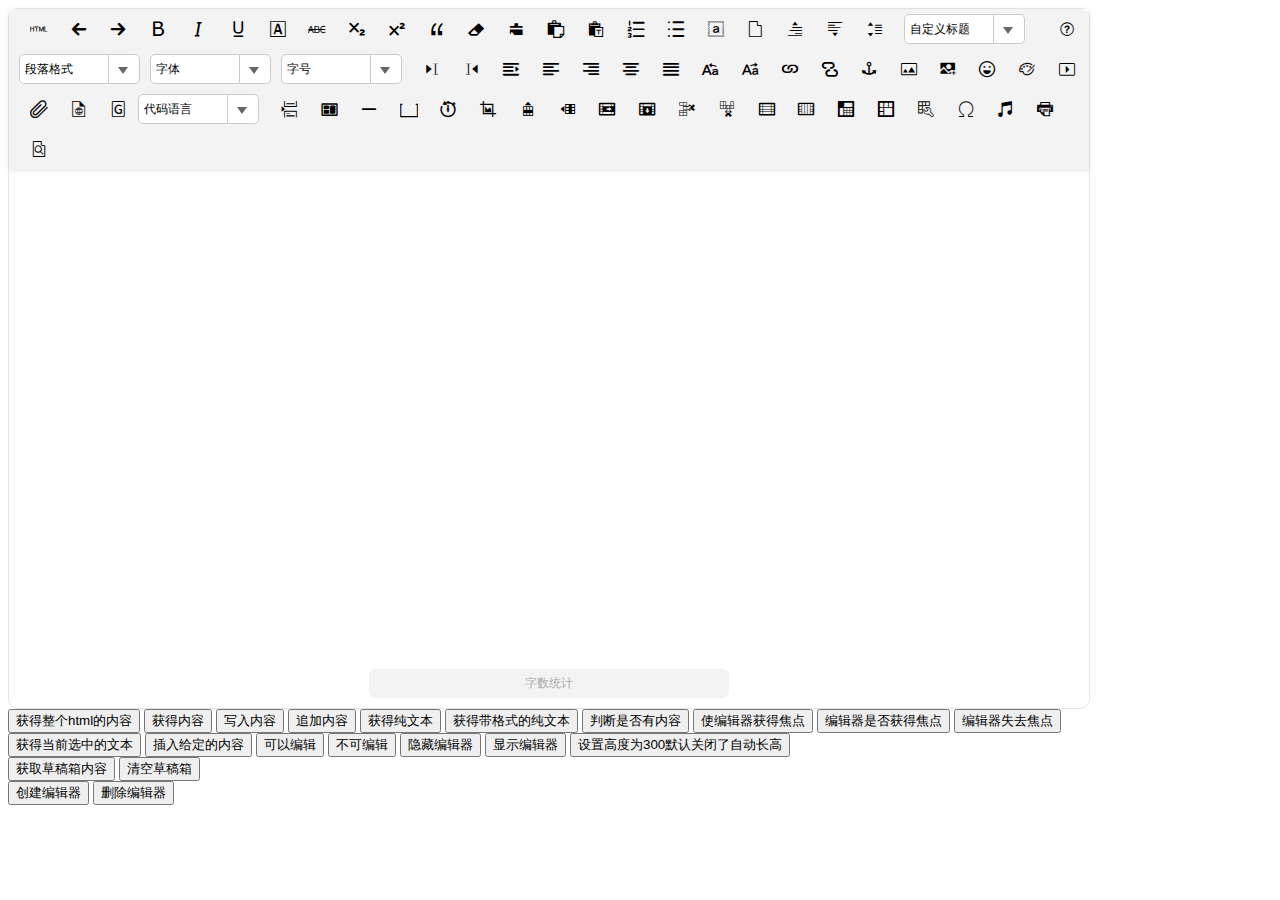
<file: index.html>
<!DOCTYPE HTML PUBLIC "-//W3C//DTD HTML 4.01 Transitional//EN"
        "http://www.w3.org/TR/html4/loose.dtd">
<html>
<head>
    <meta http-equiv="Content-Type" content="text/html;charset=utf-8"/>
    <script type="text/javascript" charset="utf-8" src="ueditor.config.js"></script>
    <script type="text/javascript" charset="utf-8" src="ueditor.all.js"> </script>
    <!--建议手动加在语言，避免在ie下有时因为加载语言失败导致编辑器加载失败-->
    <!--这里加载的语言文件会覆盖你在配置项目里添加的语言类型，比如你在配置项目里配置的是英文，这里加载的中文，那最后就是中文-->
    <script type="text/javascript" charset="utf-8" src="lang/zh-cn/zh-cn.js"></script>

    <style type="text/css">
        div{
            width:100%;
        }
    </style>
</head>
<body>
<div>
    <script id="editor" type="text/plain" style="width:1080px;height:500px;"></script>
</div>
<div id="btns">
    <div>
        <button onclick="getAllHtml()">获得整个html的内容</button>
        <button onclick="getContent()">获得内容</button>
        <button onclick="setContent()">写入内容</button>
        <button onclick="setContent(true)">追加内容</button>
        <button onclick="getContentTxt()">获得纯文本</button>
        <button onclick="getPlainTxt()">获得带格式的纯文本</button>
        <button onclick="hasContent()">判断是否有内容</button>
        <button onclick="setFocus()">使编辑器获得焦点</button>
        <button onmousedown="isFocus(event)">编辑器是否获得焦点</button>
        <button onmousedown="setblur(event)" >编辑器失去焦点</button>

    </div>
    <div>
        <button onclick="getText()">获得当前选中的文本</button>
        <button onclick="insertHtml()">插入给定的内容</button>
        <button id="enable" onclick="setEnabled()">可以编辑</button>
        <button onclick="setDisabled()">不可编辑</button>
        <button onclick=" UE.getEditor('editor').setHide()">隐藏编辑器</button>
        <button onclick=" UE.getEditor('editor').setShow()">显示编辑器</button>
        <button onclick=" UE.getEditor('editor').setHeight(300)">设置高度为300默认关闭了自动长高</button>
    </div>

    <div>
        <button onclick="getLocalData()" >获取草稿箱内容</button>
        <button onclick="clearLocalData()" >清空草稿箱</button>
    </div>

</div>
<div>
    <button onclick="createEditor()">
    创建编辑器</button>
    <button onclick="deleteEditor()">
    删除编辑器</button>
</div>

<script type="text/javascript">

    //实例化编辑器
    //建议使用工厂方法getEditor创建和引用编辑器实例，如果在某个闭包下引用该编辑器，直接调用UE.getEditor('editor')就能拿到相关的实例
    var ue = UE.getEditor('editor',{
        toolbars: [
            [
                'source', //源代码
                'undo', //撤销
                'redo', //重做
                'bold', //加粗
                'italic', //斜体
                'underline', //下划线
                'fontborder', //字符边框
                'strikethrough', //删除线
                'subscript', //下标
                'superscript', //上标
                'blockquote', //引用
                'removeformat', //清除格式
                'formatmatch', //格式刷
                'drafts', // 从草稿箱加载
                'pasteplain', //背景填充
                'insertorderedlist', //有序列表
                'insertunorderedlist', //无序列表
                'selectall', //全选
                'cleardoc', //清空文档
//                'snapscreen', //截图
                'rowspacingtop', //段前距
                'rowspacingbottom', //段后距
                'lineheight', //行间距
                'customstyle', //自定义标题
                'help', //帮助
                'paragraph', //段落格式
                'fontfamily', //字体
                'fontsize', //字号
                'directionalityltr', //从左向右输入
                'directionalityrtl', //从右向左输入
                'indent', //首行缩进
                'justifyleft', //居左对齐
                'justifyright', //居右对齐
                'justifycenter', //居中对齐
                'justifyjustify', //两端对齐
                'touppercase', //字母大写
                'tolowercase', //字母小写
                'link', //超链接
                'unlink', //取消链接
                'anchor', //锚点
                'simpleupload', //单图上传
                'insertimage', //多图上传
                'emotion', //表情
                'scrawl', //涂鸦
                'insertvideo', //视频
                'attachment', //附件
                'insertframe', //插入Iframe
                'gmap',

                'insertcode', //代码语言
                'pagebreak', //分页
                'template', //模板
                'horizontal', //分隔线

                'date', //日期
                'time', //时间
                'snapscreen',
                
                'insertrow', //前插入行
                'insertcol', //前插入列
                'mergeright', //右合并单元格
                'mergedown', //下合并单元格
                'deleterow', //删除行
                'deletecol', //删除列
                'splittorows', //拆分成行
                'splittocols', //拆分成列
                'splittocells', //完全拆分单元格
                'deletecaption', //删除表格标题
                'inserttitle', //插入标题
                'mergecells', //合并多个单元格
//               'deletetable', //删除表格
                
                'edittable', //表格属性
               
                'spechars', //特殊字符
                
                'fullscreen', //全屏
                
                'music', //音乐

                'print', //打印
                'preview', //预览
            ]
        ],
        theme:'ibenchu'
    });

    function isFocus(e){
        alert(UE.getEditor('editor').isFocus());
        UE.dom.domUtils.preventDefault(e)
    }
    function setblur(e){
        UE.getEditor('editor').blur();
        UE.dom.domUtils.preventDefault(e)
    }
    function insertHtml() {
        var value = prompt('插入html代码', '');
        UE.getEditor('editor').execCommand('insertHtml', value)
    }
    function createEditor() {
        enableBtn();
        UE.getEditor('editor');
    }
    function getAllHtml() {
        alert(UE.getEditor('editor').getAllHtml())
    }
    function getContent() {
        var arr = [];
        arr.push("使用editor.getContent()方法可以获得编辑器的内容");
        arr.push("内容为：");
        arr.push(UE.getEditor('editor').getContent());
        alert(arr.join("\n"));
    }
    function getPlainTxt() {
        var arr = [];
        arr.push("使用editor.getPlainTxt()方法可以获得编辑器的带格式的纯文本内容");
        arr.push("内容为：");
        arr.push(UE.getEditor('editor').getPlainTxt());
        alert(arr.join('\n'))
    }
    function setContent(isAppendTo) {
        var arr = [];
        arr.push("使用editor.setContent('欢迎使用ueditor')方法可以设置编辑器的内容");
        UE.getEditor('editor').setContent('欢迎使用ueditor', isAppendTo);
        alert(arr.join("\n"));
    }
    function setDisabled() {
        UE.getEditor('editor').setDisabled('fullscreen');
        disableBtn("enable");
    }

    function setEnabled() {
        UE.getEditor('editor').setEnabled();
        enableBtn();
    }

    function getText() {
        //当你点击按钮时编辑区域已经失去了焦点，如果直接用getText将不会得到内容，所以要在选回来，然后取得内容
        var range = UE.getEditor('editor').selection.getRange();
        range.select();
        var txt = UE.getEditor('editor').selection.getText();
        alert(txt)
    }

    function getContentTxt() {
        var arr = [];
        arr.push("使用editor.getContentTxt()方法可以获得编辑器的纯文本内容");
        arr.push("编辑器的纯文本内容为：");
        arr.push(UE.getEditor('editor').getContentTxt());
        alert(arr.join("\n"));
    }
    function hasContent() {
        var arr = [];
        arr.push("使用editor.hasContents()方法判断编辑器里是否有内容");
        arr.push("判断结果为：");
        arr.push(UE.getEditor('editor').hasContents());
        alert(arr.join("\n"));
    }
    function setFocus() {
        UE.getEditor('editor').focus();
    }
    function deleteEditor() {
        disableBtn();
        UE.getEditor('editor').destroy();
    }
    function disableBtn(str) {
        var div = document.getElementById('btns');
        var btns = UE.dom.domUtils.getElementsByTagName(div, "button");
        for (var i = 0, btn; btn = btns[i++];) {
            if (btn.id == str) {
                UE.dom.domUtils.removeAttributes(btn, ["disabled"]);
            } else {
                btn.setAttribute("disabled", "true");
            }
        }
    }
    function enableBtn() {
        var div = document.getElementById('btns');
        var btns = UE.dom.domUtils.getElementsByTagName(div, "button");
        for (var i = 0, btn; btn = btns[i++];) {
            UE.dom.domUtils.removeAttributes(btn, ["disabled"]);
        }
    }

    function getLocalData () {
        alert(UE.getEditor('editor').execCommand( "getlocaldata" ));
    }

    function clearLocalData () {
        UE.getEditor('editor').execCommand( "clearlocaldata" );
        alert("已清空草稿箱")
    }
</script>
</body>
</html>
</file>
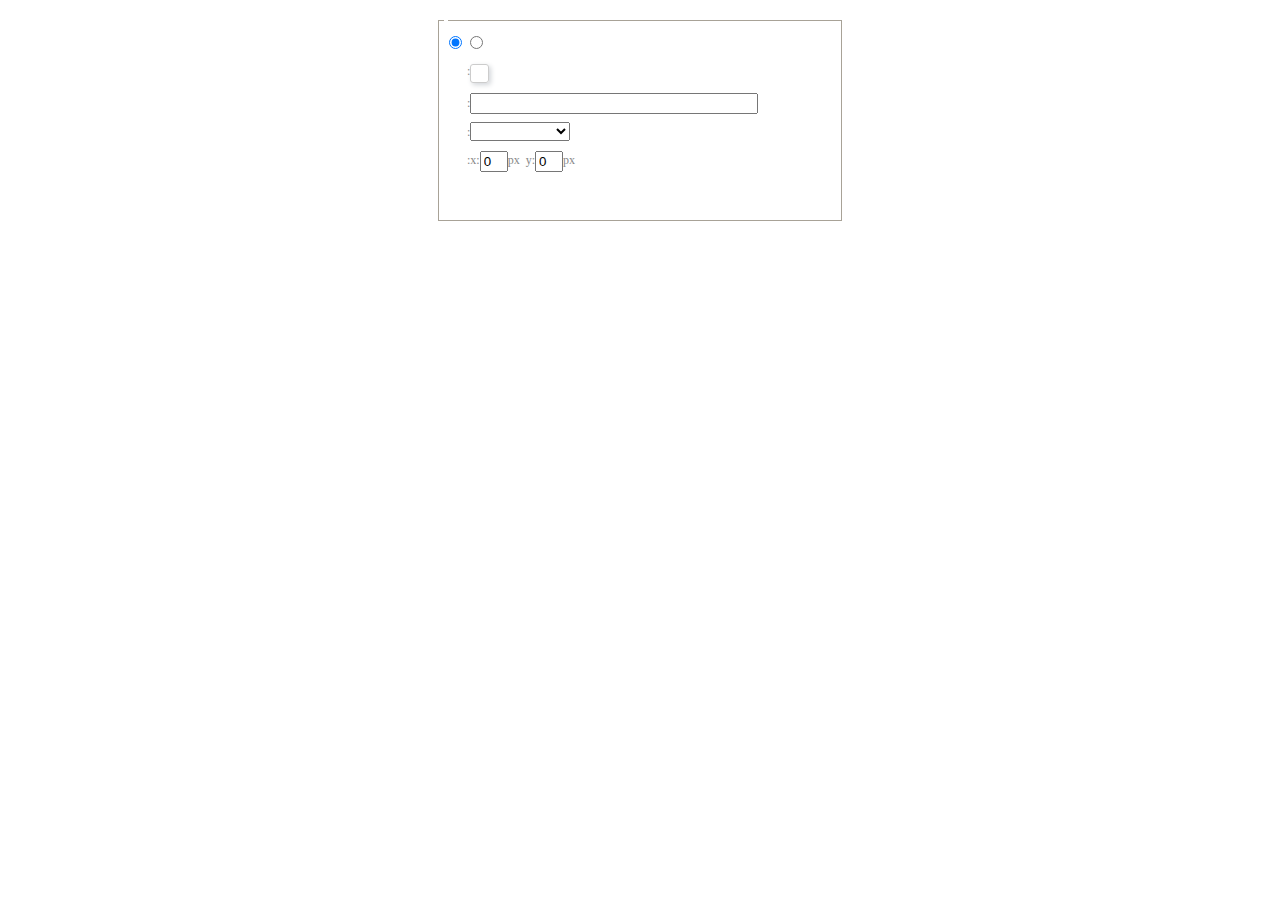
<file: dialogs/background/background.html>
<!DOCTYPE HTML>
<html>
<head>
    <meta http-equiv="Content-Type" content="text/html;charset=utf-8"/>
    <script type="text/javascript" src="../internal.js"></script>
    <link rel="stylesheet" type="text/css" href="background.css">
</head>
<body>
    <div id="bg_container" class="wrapper">
        <div id="tabHeads" class="tabhead">
            <span class="focus" data-content-id="normal"><var id="lang_background_normal"></var></span>
            <span class="" data-content-id="imgManager"><var id="lang_background_local"></var></span>
        </div>
        <div id="tabBodys" class="tabbody">
            <div id="normal" class="panel focus">
                <fieldset class="bgarea">
                    <legend><var id="lang_background_set"></var></legend>
                    <div class="content">
                        <div>
                            <label><input id="nocolorRadio" class="iptradio" type="radio" name="t" value="none" checked="checked"><var id="lang_background_none"></var></label>
                            <label><input id="coloredRadio" class="iptradio" type="radio" name="t" value="color"><var id="lang_background_colored"></var></label>
                        </div>
                        <div class="wrapcolor pl">
                            <div class="color">
                                <var id="lang_background_color"></var>:
                            </div>
                            <div id="colorPicker"></div>
                            <div class="clear"></div>
                        </div>
                        <div class="wrapcolor pl">
                            <label><var id="lang_background_netimg"></var>:</label><input class="txt" type="text" id="url">
                        </div>
                        <div id="alignment" class="alignment">
                            <var id="lang_background_align"></var>:<select id="repeatType">
                                <option value="center"></option>
                                <option value="repeat-x"></option>
                                <option value="repeat-y"></option>
                                <option value="repeat"></option>
                                <option value="self"></option>
                            </select>
                        </div>
                        <div id="custom" >
                            <var id="lang_background_position"></var>:x:<input type="text" size="1" id="x" maxlength="4" value="0">px&nbsp;&nbsp;y:<input type="text" size="1" id="y" maxlength="4" value="0">px
                        </div>
                    </div>
                </fieldset>

            </div>
            <div id="imgManager" class="panel">
                <div id="imageList" style=""></div>
            </div>
        </div>
    </div>
    <script type="text/javascript" src="background.js"></script>
</body>
</html>
</file>
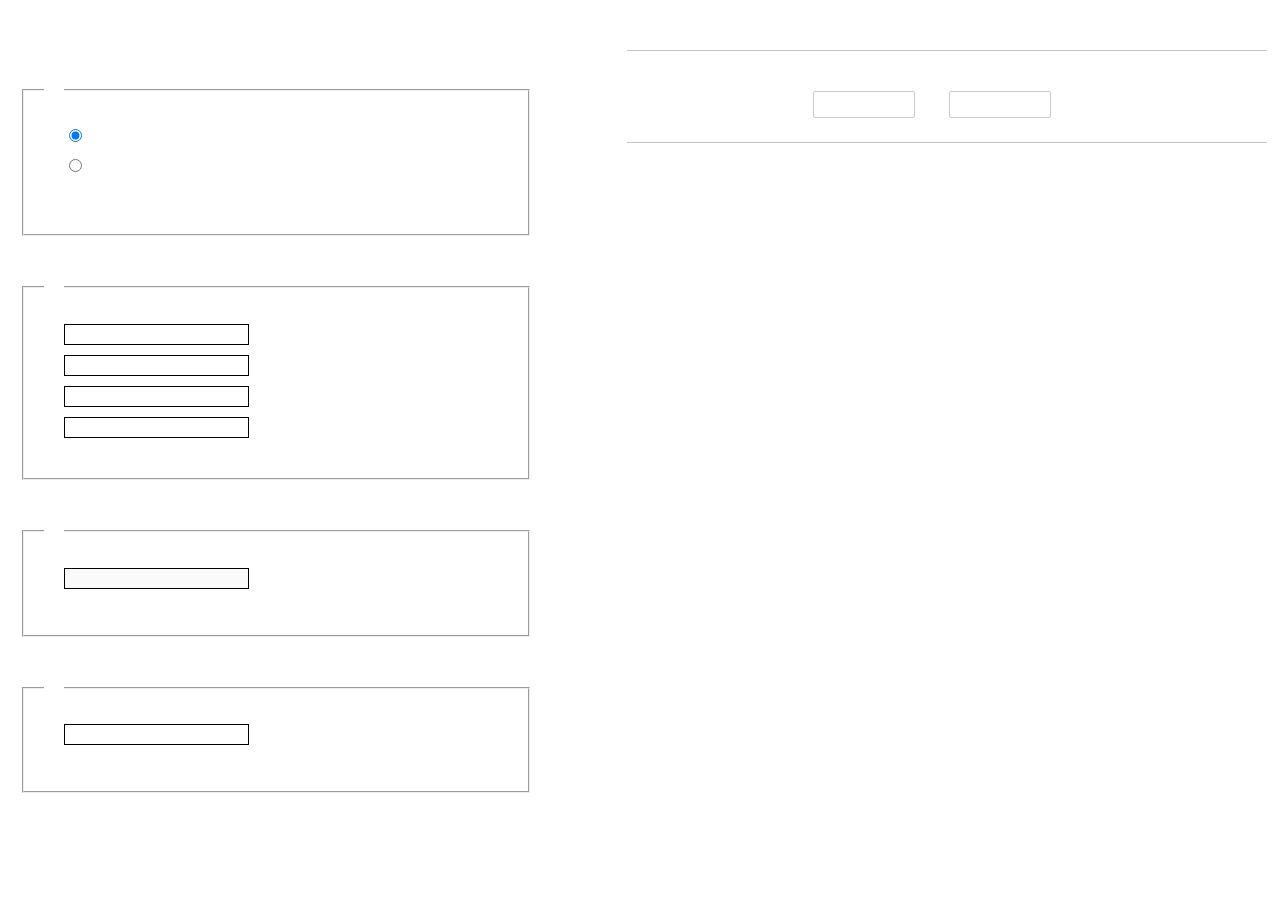
<file: dialogs/charts/charts.html>
<!DOCTYPE html>
<html>
    <head>
        <title>chart</title>
        <meta chartset="utf-8">
        <link rel="stylesheet" type="text/css" href="charts.css">
        <script type="text/javascript" src="../internal.js"></script>
    </head>
    <body>
        <div class="main">
            <div class="table-view">
                <h3><var id="lang_data_source"></var></h3>
                <div id="tableContainer" class="table-container"></div>
                <h3><var id="lang_chart_format"></var></h3>
                <form name="data-form">
                    <div class="charts-format">
                        <fieldset>
                            <legend><var id="lang_data_align"></var></legend>
                            <div class="format-item-container">
                                <label>
                                    <input type="radio" class="format-ctrl not-pie-item" name="charts-format" value="1" checked="checked">
                                    <var id="lang_chart_align_same"></var>
                                </label>
                                <label>
                                    <input type="radio" class="format-ctrl not-pie-item" name="charts-format" value="-1">
                                    <var id="lang_chart_align_reverse"></var>
                                </label>
                                <br>
                            </div>
                        </fieldset>
                        <fieldset>
                            <legend><var id="lang_chart_title"></var></legend>
                            <div class="format-item-container">
                                <label>
                                    <var id="lang_chart_main_title"></var><input type="text" name="title" class="data-item">
                                </label>
                                <label>
                                    <var id="lang_chart_sub_title"></var><input type="text" name="sub-title" class="data-item not-pie-item">
                                </label>
                                <label>
                                    <var id="lang_chart_x_title"></var><input type="text" name="x-title" class="data-item not-pie-item">
                                </label>
                                <label>
                                    <var id="lang_chart_y_title"></var><input type="text" name="y-title" class="data-item not-pie-item">
                                </label>
                            </div>
                        </fieldset>
                        <fieldset>
                            <legend><var id="lang_chart_tip"></var></legend>
                            <div class="format-item-container">
                                <label>
                                    <var id="lang_cahrt_tip_prefix"></var>
                                    <input type="text" id="tipInput" name="tip" class="data-item" disabled="disabled">
                                </label>
                                <p><var id="lang_cahrt_tip_description"></var></p>
                            </div>
                        </fieldset>
                        <fieldset>
                            <legend><var id="lang_chart_data_unit"></var></legend>
                            <div class="format-item-container">
                                <label><var id="lang_chart_data_unit_title"></var><input type="text" name="unit" class="data-item"></label>
                                <p><var id="lang_chart_data_unit_description"></var></p>
                            </div>
                        </fieldset>
                    </div>
                </form>
            </div>
            <div class="charts-view">
                <div id="chartsContainer" class="charts-container"></div>
                <div id="chartsType" class="charts-type">
                    <h3><var id="lang_chart_type"></var></h3>
                    <div class="scroll-view">
                        <div class="scroll-container">
                            <div id="scrollBed" class="scroll-bed"></div>
                        </div>
                        <div id="buttonContainer" class="button-container">
                            <a href="#" data-title="prev"><var id="lang_prev_btn"></var></a>
                            <a href="#" data-title="next"><var id="lang_next_btn"></var></a>
                        </div>
                    </div>
                </div>
            </div>
        </div>
        <script src="../../third-party/jquery-1.10.2.min.js"></script>
        <script src="../../third-party/highcharts/highcharts.js"></script>
        <script src="chart.config.js"></script>
        <script src="charts.js"></script>
    </body>
</html>
</file>
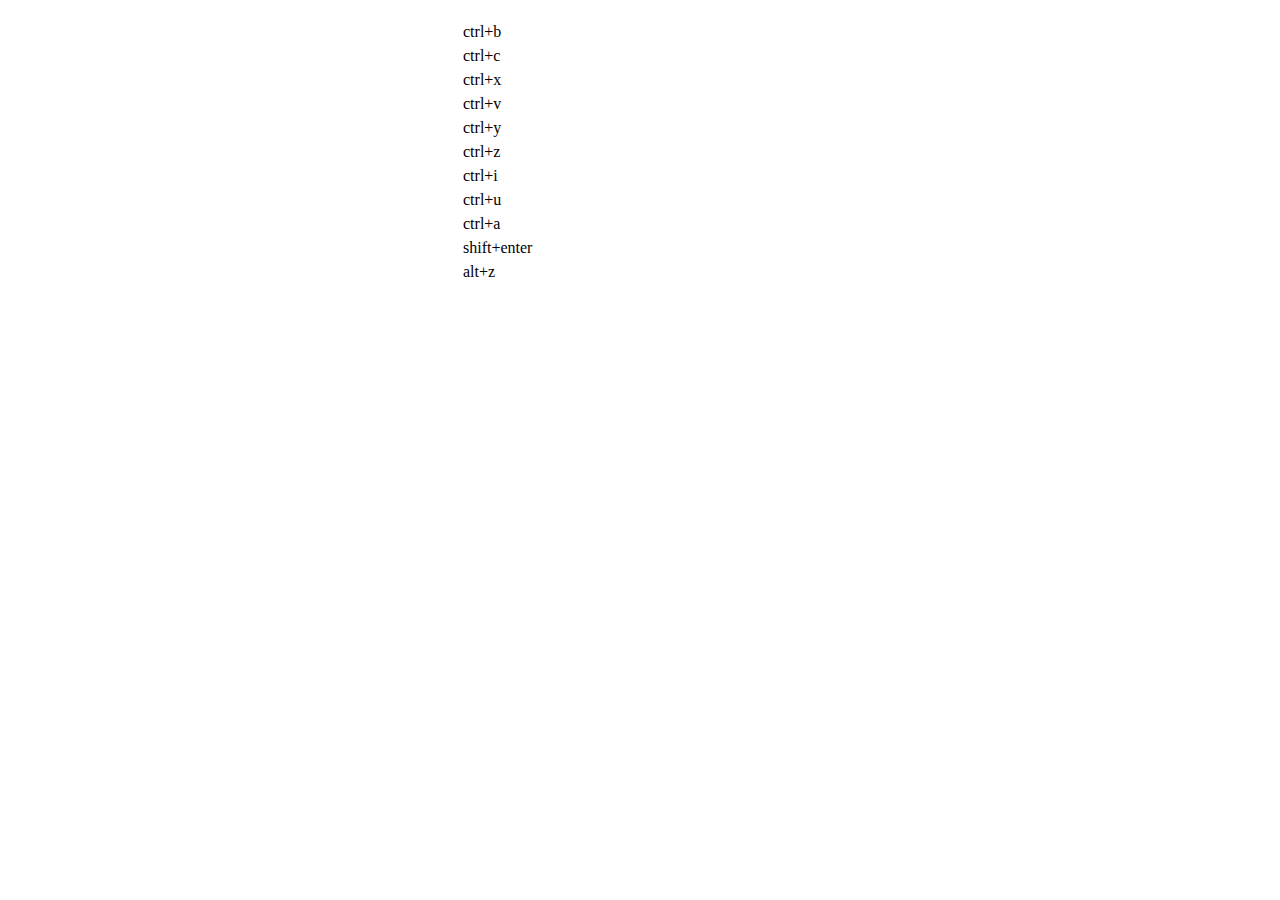
<file: dialogs/help/help.html>
<!DOCTYPE HTML PUBLIC "-//W3C//DTD HTML 4.01 Transitional//EN"
        "http://www.w3.org/TR/html4/loose.dtd">
<html>
<head>
    <title>帮助</title>
    <meta content="text/html; charset=utf-8" http-equiv="Content-Type"/>
    <script type="text/javascript" src="../internal.js"></script>
    <link rel="stylesheet" type="text/css" href="help.css">
</head>
<body>
<div class="wrapper" id="helptab">
    <div id="tabHeads" class="tabhead">
        <span class="focus" tabsrc="about"><var id="lang_input_about"></var></span>
        <span tabsrc="shortcuts"><var id="lang_input_shortcuts"></var></span>
    </div>
    <div id="tabBodys" class="tabbody">
        <div id="about" class="panel">
            <h1>UEditor</h1>
            <p id="version"></p>
            <p><var id="lang_input_introduction"></var></p>
        </div>
        <div id="shortcuts" class="panel">
            <table>
                <thead>
                <tr>
                    <td><var id="lang_Txt_shortcuts"></var></td>
                    <td><var id="lang_Txt_func"></var></td>
                </tr>
                </thead>
                <tbody>
                <tr>
                    <td>ctrl+b</td>
                    <td><var id="lang_Txt_bold"></var></td>
                </tr>
                <tr>
                    <td>ctrl+c</td>
                    <td><var id="lang_Txt_copy"></var></td>
                </tr>
                <tr>
                    <td>ctrl+x</td>
                    <td><var id="lang_Txt_cut"></var></td>
                </tr>
                <tr>
                    <td>ctrl+v</td>
                    <td><var id="lang_Txt_Paste"></var></td>
                </tr>
                <tr>
                    <td>ctrl+y</td>
                    <td><var id="lang_Txt_undo"></var></td>
                </tr>
                <tr>
                    <td>ctrl+z</td>
                    <td><var id="lang_Txt_redo"></var></td>
                </tr>
                <tr>
                    <td>ctrl+i</td>
                    <td><var id="lang_Txt_italic"></var></td>
                </tr>
                <tr>
                    <td>ctrl+u</td>
                    <td><var id="lang_Txt_underline"></var></td>
                </tr>
                <tr>
                    <td>ctrl+a</td>
                    <td><var id="lang_Txt_selectAll"></var></td>
                </tr>
                <tr>
                    <td>shift+enter</td>
                    <td><var id="lang_Txt_visualEnter"></var></td>
                </tr>
                <tr>
                    <td>alt+z</td>
                    <td><var id="lang_Txt_fullscreen"></var></td>
                </tr>
                </tbody>
            </table>
        </div>
    </div>
</div>
<script type="text/javascript" src="help.js"></script>
</body>
</html>
</file>
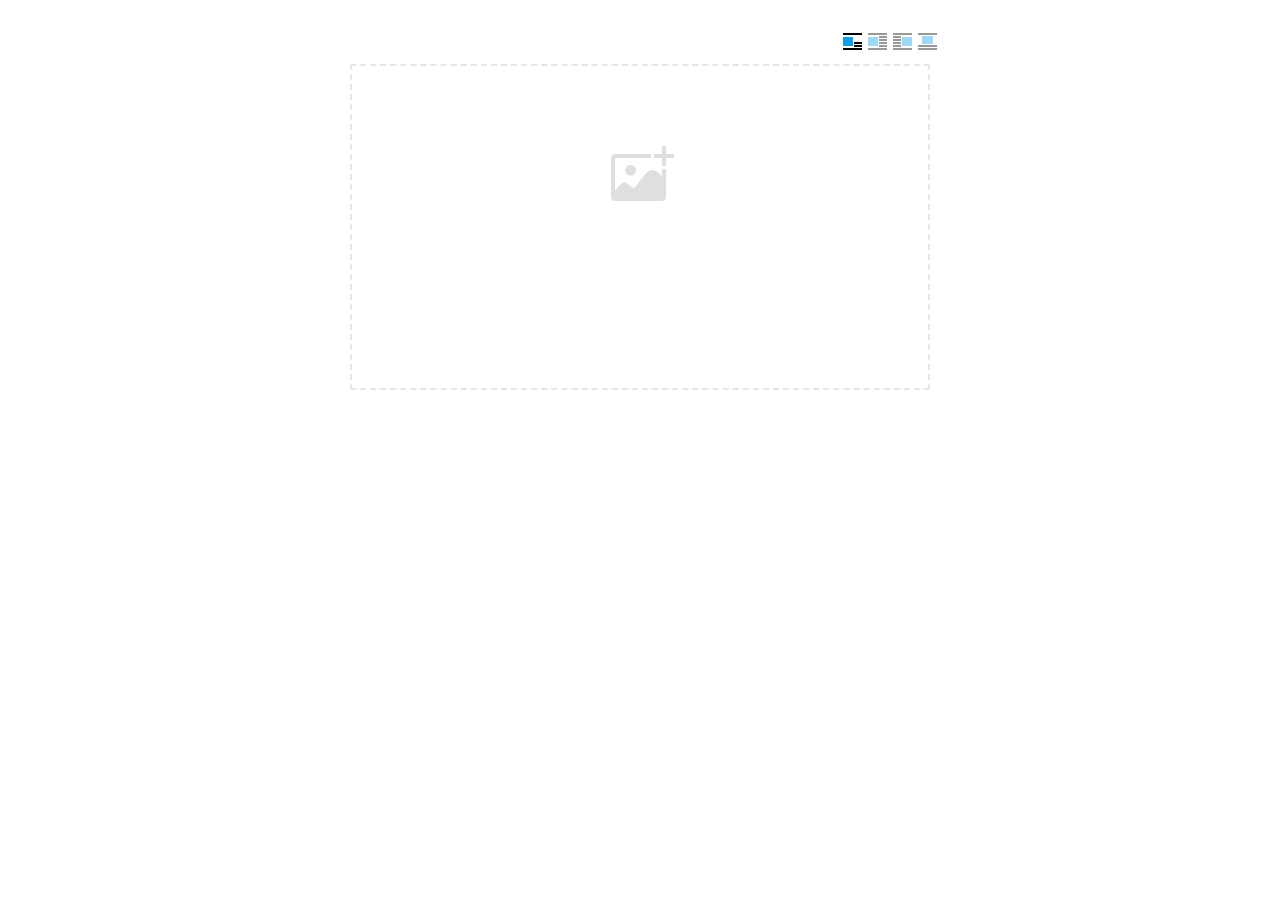
<file: dialogs/image/image.html>
<!doctype html>
<html>
<head>
    <meta charset="UTF-8">
    <title>ueditor图片对话框</title>
    <script type="text/javascript" src="../internal.js"></script>

    <!-- jquery -->
    <script type="text/javascript" src="../../third-party/jquery-1.10.2.min.js"></script>

    <!-- webuploader -->
    <script src="../../third-party/webuploader/webuploader.min.js"></script>
    <link rel="stylesheet" type="text/css" href="../../third-party/webuploader/webuploader.css">

    <!-- image dialog -->
    <link rel="stylesheet" href="image.css" type="text/css" />
</head>
<body>

    <div class="wrapper">
        <div id="tabhead" class="tabhead">
            <span class="tab" data-content-id="remote"><var id="lang_tab_remote"></var></span>
            <span class="tab focus" data-content-id="upload"><var id="lang_tab_upload"></var></span>
            <span class="tab" data-content-id="online"><var id="lang_tab_online"></var></span>
            <span class="tab" data-content-id="search"><var id="lang_tab_search"></var></span>
        </div>
        <div class="alignBar">
            <label class="algnLabel"><var id="lang_input_align"></var></label>
                    <span id="alignIcon">
                        <span id="noneAlign" class="none-align focus" data-align="none"></span>
                        <span id="leftAlign" class="left-align" data-align="left"></span>
                        <span id="rightAlign" class="right-align" data-align="right"></span>
                        <span id="centerAlign" class="center-align" data-align="center"></span>
                    </span>
            <input id="align" name="align" type="hidden" value="none"/>
        </div>
        <div id="tabbody" class="tabbody">

            <!-- 远程图片 -->
            <div id="remote" class="panel">
                <div class="top">
                    <div class="row">
                        <label for="url"><var id="lang_input_url"></var></label>
                        <span><input class="text" id="url" type="text"/></span>
                    </div>
                    <div class="row">
                        <label><var id="lang_input_size"></var></label>
                        <span><var id="lang_input_width">&nbsp;&nbsp;</var><input class="text" type="text" id="width"/>px </span>
                        <span><var id="lang_input_height">&nbsp;&nbsp;</var><input class="text" type="text" id="height"/>px </span>
                        <span><input id="lock" type="checkbox" disabled="disabled"><span id="lockicon"><var id="lang_lock_width_height">&nbsp;&nbsp;</var></span></span>
                    </div>
                </div>
                <div class="left">
                    <div class="row">
                        <label><var id="lang_input_border"></var></label>
                        <span><input class="text" type="text" id="border"/>px </span>
                    </div>
                    <div class="row">
                        <label><var id="lang_input_vhspace"></var></label>
                        <span><input class="text" type="text" id="vhSpace"/>px </span>
                    </div>
                    <div class="row desc">
                        <label><var id="lang_input_title"></var></label>
                        <span><textarea class="text" id="title" cols="30" rows="3"></textarea></span>
                    </div>
                </div>
                <div class="right"><div id="preview"></div></div>
            </div>

            <!-- 上传图片 -->
            <div id="upload" class="panel focus">
                <div id="queueList" class="queueList">
                    <div class="statusBar element-invisible">
                        <div class="progress">
                            <span class="text">0%</span>
                            <span class="percentage"></span>
                        </div><div class="info"></div>
                        <div class="btns">
                            <div id="filePickerBtn"></div>
                            <div class="uploadBtn"><var id="lang_start_upload"></var></div>
                        </div>
                    </div>
                    <div id="dndArea" class="placeholder">
                        <div class="filePickerContainer">
                            <div id="filePickerReady"></div>
                        </div>
                    </div>
                    <ul class="filelist element-invisible">
                        <li id="filePickerBlock" class="filePickerBlock"></li>
                    </ul>
                </div>
            </div>

            <!-- 在线图片 -->
            <div id="online" class="panel">
                <div id="imageList"><var id="lang_imgLoading"></var></div>
            </div>

            <!-- 搜索图片 -->
            <div id="search" class="panel">
                <div class="searchBar">
                    <input id="searchTxt" class="searchTxt text" type="text"/>
                    <select id="searchType" class="searchType">
                        <option value="&s=4&z=0"></option>
                        <option value="&s=1&z=19"></option>
                        <option value="&s=2&z=0"></option>
                        <option value="&s=3&z=0"></option>
                    </select>
                    <input id="searchReset" type="button"  />
                    <input id="searchBtn" type="button"  />
                </div>
                <div id="searchList" class="searchList"><ul id="searchListUl"></ul></div>
            </div>

        </div>
    </div>
    <script type="text/javascript" src="image.js"></script>

</body>
</html>
</file>
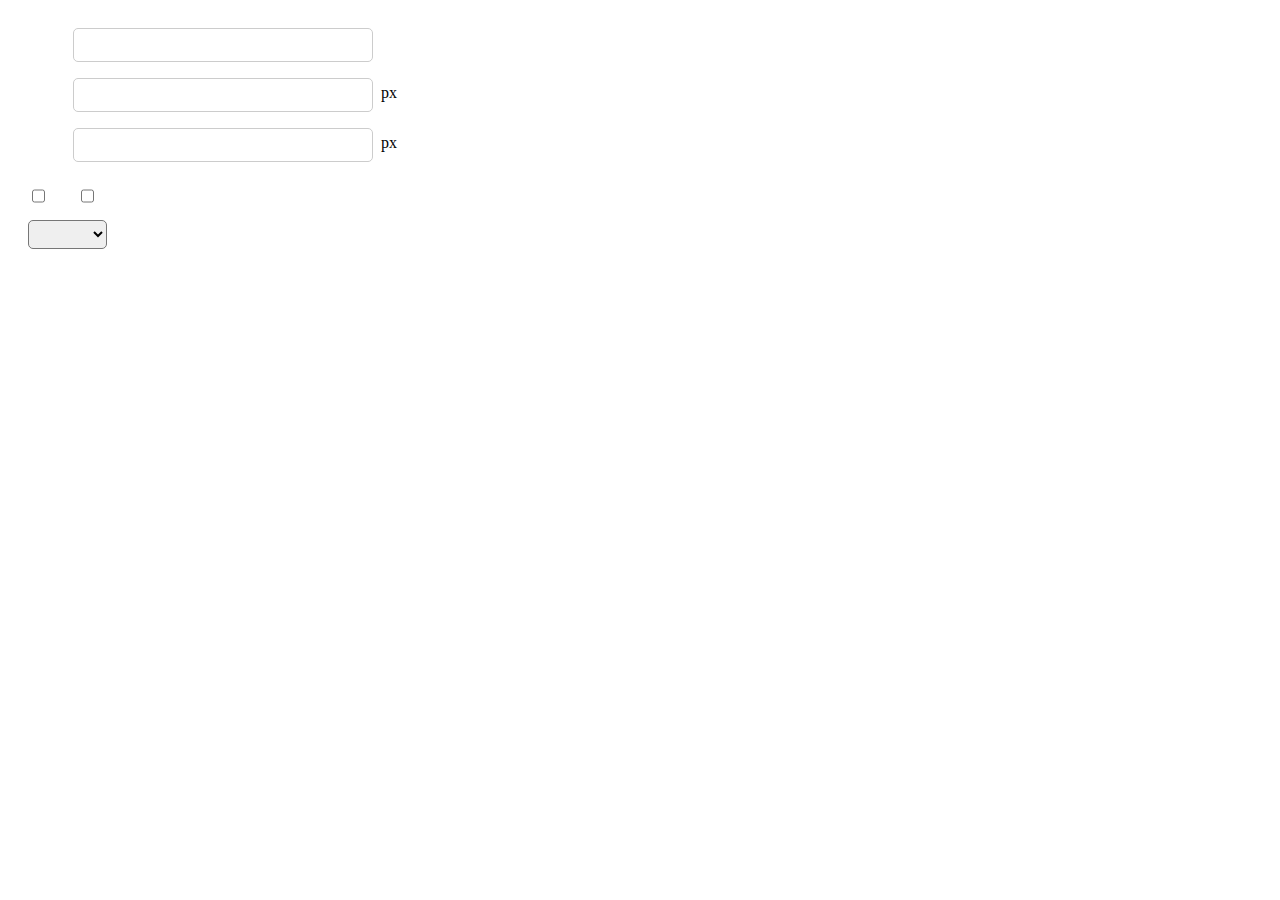
<file: dialogs/insertframe/insertframe.html>
<!DOCTYPE html>
<html>
<head>
    <meta http-equiv="Content-Type" content="text/html; charset=utf-8"/>
    <title></title>
    <script type="text/javascript" src="../internal.js"></script>
    <style type="text/css">
        .warp {width: 362px;height: 225px;padding: 20px 0 0 20px;position: relative;}
        /*#url { margin-bottom: 2px; }*/
        .format span{display: inline-block; text-align: center; zoom:1;width: 45px;}
        input {
          border-radius: 5px;
          outline: none;
          border: 1px solid #ccc;
          margin-right: 8px;
        }
        table td{display: flex;
          height: 30px;
          line-height: 30px;
          padding-bottom: 20px;}
        table tr:last-child td{
          padding-bottom: 10px;
        }
        #align {width: 79px;height: 29px;line-height: 29px;margin-top: 2px;border-radius: 5px;}
        .scroll {
          display: flex;
        }
      .scroll input {margin-top:9px;margin-right: 32px;}
      .scroll td {padding-bottom:10px;}
    </style>
</head>
<body>
<div class="warp">
        <table width="300" cellpadding="0" cellspacing="0">
            <tr>
                <td colspan="2" class="format">
                    <span><var id="lang_input_address"></var></span>
                    <input style="width:294px;height:30px;" id="url" type="text" value=""/>
                </td>
            </tr>
            <tr>
                <td colspan="2" class="format"><span><var id="lang_input_width"></var></span><input style="width:294px;height:30px;" type="text" id="width"/> px</td>

            </tr>
            <tr>
                <td colspan="2" class="format"><span><var id="lang_input_height"></var></span><input style="width:294px;height:30px;" type="text" id="height"/> px</td>
            </tr>
            <tr class="scroll">
                <td><span><var id="lang_input_isScroll"></var></span><input type="checkbox" id="scroll"/> </td>
                <td><span><var id="lang_input_frameborder"></var></span><input type="checkbox" id="frameborder"/> </td>
            </tr>

            <tr >
                <td colspan="2"><span><var id="lang_input_alignMode"></var></span>
                    <select id="align">
                        <option value=""></option>
                        <option value="left"></option>
                        <option value="right"></option>
                    </select>
                </td>
            </tr>
        </table>
</div>
<script type="text/javascript">
    var iframe = editor._iframe;
    if(iframe){
        $G("url").value = iframe.getAttribute("src")||"";
        $G("width").value = iframe.getAttribute("width")||iframe.style.width.replace("px","")||"";
        $G("height").value = iframe.getAttribute("height") || iframe.style.height.replace("px","") ||"";
        $G("scroll").checked = (iframe.getAttribute("scrolling") == "yes") ? true : false;
        $G("frameborder").checked = (iframe.getAttribute("frameborder") == "1") ? true : false;
        $G("align").value = iframe.align ? iframe.align : "";
    }
    function queding(){
        var  url = $G("url").value.replace(/^\s*|\s*$/ig,""),
                width = $G("width").value,
                height = $G("height").value,
                scroll = $G("scroll"),
                frameborder = $G("frameborder"),
                float = $G("align").value,
                newIframe = editor.document.createElement("iframe"),
                div;
        if(!url){
            alert(lang.enterAddress);
            return false;
        }
        newIframe.setAttribute("src",/http:\/\/|https:\/\//ig.test(url) ? url : "http://"+url);
        /^[1-9]+[.]?\d*$/g.test( width ) ? newIframe.setAttribute("width",width) : "";
        /^[1-9]+[.]?\d*$/g.test( height ) ? newIframe.setAttribute("height",height) : "";
        scroll.checked ?  newIframe.setAttribute("scrolling","yes") : newIframe.setAttribute("scrolling","no");
        frameborder.checked ?  newIframe.setAttribute("frameborder","1",0) : newIframe.setAttribute("frameborder","0",0);
        float ? newIframe.setAttribute("align",float) :  newIframe.setAttribute("align","");
        if(iframe){
            iframe.parentNode.insertBefore(newIframe,iframe);
            domUtils.remove(iframe);
        }else{
            div = editor.document.createElement("div");
            div.appendChild(newIframe);
            editor.execCommand("inserthtml",div.innerHTML);
        }
        editor._iframe = null;
        dialog.close();
    }
    dialog.onok = queding;
    $G("url").onkeydown = function(evt){
        evt = evt || event;
        if(evt.keyCode == 13){
            queding();
        }
    };
    $focus($G( "url" ));

</script>
</body>
</html>
</file>
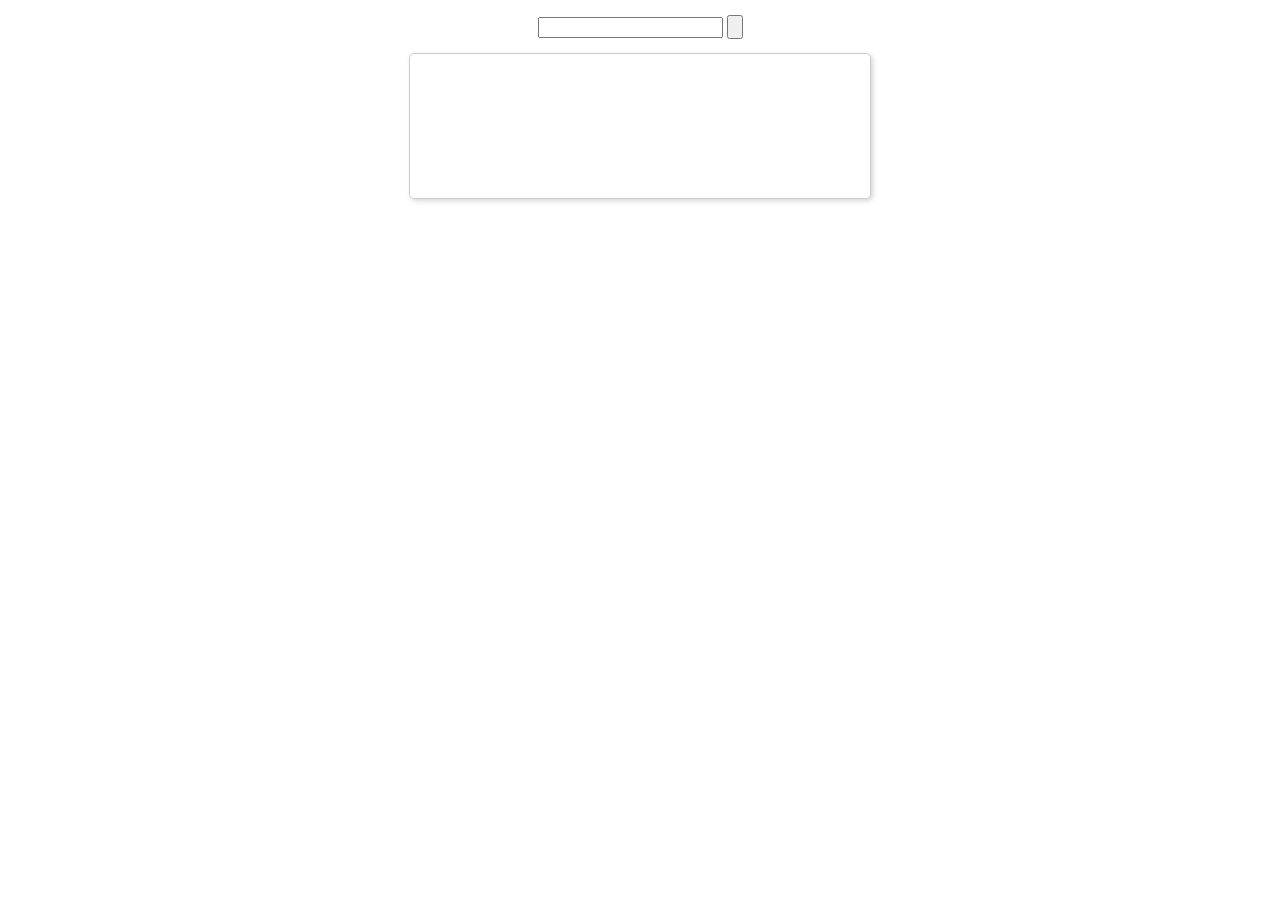
<file: dialogs/music/music.html>
<!DOCTYPE html>
<html>
<head>
    <meta http-equiv="content-type" content="text/html; charset=utf-8">
    <title>插入音乐</title>
    <script type="text/javascript" src="../internal.js"></script>
    <link rel="stylesheet" type="text/css" href="music.css">
</head>
<body>
<div class="wrapper">
    <div class="searchBar">
        <input id="J_searchName" type="text"/>
        <input type="button" class="searchBtn" id="J_searchBtn">
    </div>
    <div class="resultBar" id="J_resultBar">
        <div class="loading" style="display:none"></div>
        <div class="empty"><var id="lang_input_tips"></var></div>
    </div>
    <div id="J_preview"></div>
</div>
<script type="text/javascript" src="music.js"></script>
<script type="text/javascript">
    var music = new Music;
    dialog.onok = function () {
        music.exec();
    };
    dialog.oncancel = function () {
        $G('J_preview').innerHTML = "";
    };
</script>
</body>
</html>
</file>
<file: dialogs/background/background.css>
.wrapper{ width: 424px;margin: 10px auto; zoom:1;position: relative}
.tabbody{height:225px;}
.tabbody .panel { position: absolute;width:100%; height:100%;background: #fff; display: none;}
.tabbody .focus { display: block;}

body{font-size: 12px;color: #888;overflow: hidden;}
input,label{vertical-align:middle}
.clear{clear: both;}
.pl{padding-left: 18px;padding-left: 23px\9;}

#imageList {width: 420px;height: 215px;margin-top: 10px;overflow: hidden;overflow-y: auto;}
#imageList div {float: left;width: 100px;height: 95px;margin: 5px 10px;}
#imageList img {cursor: pointer;border: 2px solid white;}

.bgarea{margin: 10px;padding: 5px;height: 84%;border: 1px solid #A8A297;}
.content div{margin: 10px 0 10px 5px;}
.content .iptradio{margin: 0px 5px 5px 0px;}
.txt{width:280px;}

.wrapcolor{height: 19px;}
div.color{float: left;margin: 0;}
#colorPicker{width: 17px;height: 17px;border: 1px solid #CCC;display: inline-block;border-radius: 3px;box-shadow: 2px 2px 5px #D3D6DA;margin: 0;float: left;}
div.alignment,#custom{margin-left: 23px;margin-left: 28px\9;}
#custom input{height: 15px;min-height: 15px;width:20px;}
#repeatType{width:100px;}


/* 图片管理样式 */
#imgManager {
    width: 100%;
    height: 225px;
}
#imgManager #imageList{
    width: 100%;
    overflow-x: hidden;
    overflow-y: auto;
}
#imgManager ul {
    display: block;
    list-style: none;
    margin: 0;
    padding: 0;
}
#imgManager li {
    float: left;
    display: block;
    list-style: none;
    padding: 0;
    width: 113px;
    height: 113px;
    margin: 9px 0 0 19px;
    background-color: #eee;
    overflow: hidden;
    cursor: pointer;
    position: relative;
}
#imgManager li.clearFloat {
    float: none;
    clear: both;
    display: block;
    width:0;
    height:0;
    margin: 0;
    padding: 0;
}
#imgManager li img {
    cursor: pointer;
}
#imgManager li .icon {
    cursor: pointer;
    width: 113px;
    height: 113px;
    position: absolute;
    top: 0;
    left: 0;
    z-index: 2;
    border: 0;
    background-repeat: no-repeat;
}
#imgManager li .icon:hover {
    width: 107px;
    height: 107px;
    border: 3px solid #1094fa;
}
#imgManager li.selected .icon {
    background-image: url(images/success.png);
    background-position: 75px 75px;
}
#imgManager li.selected .icon:hover {
    width: 107px;
    height: 107px;
    border: 3px solid #1094fa;
    background-position: 72px 72px;
}
</file>
<file: dialogs/charts/charts.css>
html, body {
    width: 100%;
    height: 100%;
    margin: 0;
    padding: 0;
    overflow-x: hidden;
}

.main {
    width: 100%;
    overflow: hidden;
}

.table-view {
    height: 100%;
    float: left;
    margin: 20px;
    width: 40%;
}

.table-view .table-container {
    width: 100%;
    margin-bottom: 50px;
    overflow: scroll;
}

.table-view th {
    padding: 5px 10px;
    background-color: #F7F7F7;
}

.table-view td {
    width: 50px;
    text-align: center;
    padding:0;
}

.table-container input {
    width: 40px;
    padding: 5px;
    border: none;
    outline: none;
}

.table-view caption {
    font-size: 18px;
    text-align: left;
}

.charts-view {
    /*margin-left: 49%!important;*/
    width: 50%;
    margin-left: 49%;
    height: 400px;
}

.charts-container {
    border-left: 1px solid #c3c3c3;
}

.charts-format fieldset {
    padding-left: 20px;
    margin-bottom: 50px;
}

.charts-format legend {
    padding-left: 10px;
    padding-right: 10px;
}

.format-item-container {
    padding: 20px;
}

.format-item-container label {
    display: block;
    margin: 10px 0;
}

.charts-format .data-item {
    border: 1px solid black;
    outline: none;
    padding: 2px 3px;
}

/* 图表类型 */

.charts-type {
    margin-top: 50px;
    height: 300px;
}

.scroll-view {
    border: 1px solid #c3c3c3;
    border-left: none;
    border-right: none;
    overflow: hidden;
}

.scroll-container {
    margin: 20px;
    width: 100%;
    overflow: hidden;
}

.scroll-bed {
    width: 10000px;
    _margin-top: 20px;
    -webkit-transition: margin-left .5s ease;
    -moz-transition: margin-left .5s ease;
    transition: margin-left .5s ease;
}

.view-box {
    display: inline-block;
    *display: inline;
    *zoom: 1;
    margin-right: 20px;
    border: 2px solid white;
    line-height: 0;
    overflow: hidden;
    cursor: pointer;
}

.view-box img {
    border: 1px solid #cecece;
}

.view-box.selected {
    border-color: #7274A7;
}

.button-container {
    margin-bottom: 20px;
    text-align: center;
}

.button-container a {
    display: inline-block;
    width: 100px;
    height: 25px;
    line-height: 25px;
    border: 1px solid #c2ccd1;
    margin-right: 30px;
    text-decoration: none;
    color: black;
    -webkit-border-radius: 2px;
    -moz-border-radius: 2px;
    border-radius: 2px;
}

.button-container a:HOVER {
    background: #fcfcfc;
}

.button-container a:ACTIVE {
    border-top-color: #c2ccd1;
    box-shadow:inset 0 5px 4px -4px rgba(49, 49, 64, 0.1);
}

.edui-charts-not-data {
    height: 100px;
    line-height: 100px;
    text-align: center;
}
</file>
<file: dialogs/help/help.css>
.wrapper{width: 370px;margin: 10px auto;zoom: 1;}
.tabbody{height: 360px;}
.tabbody .panel{width:100%;height: 360px;position: absolute;background: #fff;}
.tabbody .panel h1{font-size:26px;margin: 5px 0 0 5px;}
.tabbody .panel p{font-size:12px;margin: 5px 0 0 5px;}
.tabbody table{width:90%;line-height: 20px;margin: 5px 0 0 5px;;}
.tabbody table thead{font-weight: bold;line-height: 25px;}
</file>
<file: third-party/webuploader/webuploader.css>
.webuploader-container {
	position: relative;
}
.webuploader-element-invisible {
	position: absolute !important;
	clip: rect(1px 1px 1px 1px); /* IE6, IE7 */
    clip: rect(1px,1px,1px,1px);
}
.webuploader-pick {
	position: relative;
	display: inline-block;
	cursor: pointer;
	background: #00b7ee;
	padding: 10px 15px;
	color: #fff;
	text-align: center;
	border-radius: 3px;
	overflow: hidden;
}
.webuploader-pick-hover {
	background: #00a2d4;
}

.webuploader-pick-disable {
	opacity: 0.6;
	pointer-events:none;
}
</file>
<file: dialogs/image/image.css>
@charset "utf-8";
/* dialog样式 */
.wrapper {
    zoom: 1;
    width: 600px;
    *width: 592px;
    height: 412px;
    margin: 0 auto;
    padding: 20px;
    position: relative;
    font-family: sans-serif;
}

/*tab样式框大小*/
.tabhead {
    float:left;
}
.tabbody {
    width: 100%;
    height: 346px;
    position: relative;
    clear: both;
}

.tabbody .panel {
    position: absolute;
    width: 0;
    height: 0;
    background: #fff;
    overflow: hidden;
    display: none;
}

.tabbody .panel.focus {
    width: 100%;
    height: 380px;
    display: block;
}

/* 图片对齐方式 */
.alignBar{
    float:right;
    margin-top: 5px;
    position: relative;
}

.alignBar .algnLabel{
    float:left;
    height: 20px;
    line-height: 20px;
}

.alignBar #alignIcon{
    zoom:1;
    _display: inline;
    display: inline-block;
    position: relative;
}
.alignBar #alignIcon span{
    float: left;
    cursor: pointer;
    display: block;
    width: 19px;
    height: 17px;
    margin-right: 3px;
    margin-left: 3px;
    background-image: url(./images/alignicon.jpg);
}
.alignBar #alignIcon .none-align{
    background-position: 0 -18px;
}
.alignBar #alignIcon .left-align{
    background-position: -20px -18px;
}
.alignBar #alignIcon .right-align{
    background-position: -40px -18px;
}
.alignBar #alignIcon .center-align{
    background-position: -60px -18px;
}
.alignBar #alignIcon .none-align.focus{
    background-position: 0 0;
}
.alignBar #alignIcon .left-align.focus{
    background-position: -20px 0;
}
.alignBar #alignIcon .right-align.focus{
    background-position: -40px 0;
}
.alignBar #alignIcon .center-align.focus{
    background-position: -60px 0;
}




/* 远程图片样式 */
#remote {
    z-index: 200;
}

#remote .top{
    width: 100%;
    margin-top: 20px;
}
#remote .left{
    display: block;
    float: left;
    width: 240px;
    height:10px;
}
#remote .right{
    display: block;
    float: right;
    width: 345px;
    height:10px;
}
#remote .row{
    /*margin-left: 20px;*/
    display: flex;
    clear: both;
    height: 30px;
    line-height: 30px;
    margin-bottom: 20px;
}
#remote .row.desc{
    vertical-align: top;
}

#remote .row label{
    text-align: center;
    width: 50px;
    zoom:1;
    _display: inline;
    display:inline-block;
    vertical-align: middle;
    margin-right: 10px;
}
#remote .row.desc label{
    vertical-align: top;
}
#remote .row label.algnLabel{
    float: left;

}

#remote input.text{
    height: 28px;
    width: 150px;
    font-size: 14px;
    line-height: 1.42857143;
    color: #555;
    background-color: #fff;
    background-image: none;
    border: 1px solid #ccc;
    border-radius: 4px;
    -webkit-box-shadow: inset 0 1px 1px rgba(0, 0, 0, .075);
    box-shadow: inset 0 1px 1px rgba(0, 0, 0, .075);
    -webkit-transition: border-color ease-in-out .15s, box-shadow ease-in-out .15s;
    transition: border-color ease-in-out .15s, box-shadow ease-in-out .15s;
}
#remote input.text:focus {
    border-color: #66afe9;
    outline: 0;
    -webkit-box-shadow: inset 0 1px 1px rgba(0, 0, 0, .075), 0 0 8px rgba(102, 175, 233, .6);
    box-shadow: inset 0 1px 1px rgba(0, 0, 0, .075), 0 0 8px rgba(102, 175, 233, .6);
}
#remote textarea.text{
    width: 160px;
    height: 120px;
    font-size: 14px;
    line-height: 1.42857143;
    color: #555;
    background-color: #fff;
    background-image: none;
    border: 1px solid #ccc;
    border-radius: 4px;
    -webkit-box-shadow: inset 0 1px 1px rgba(0, 0, 0, .075);
    box-shadow: inset 0 1px 1px rgba(0, 0, 0, .075);
    -webkit-transition: border-color ease-in-out .15s, box-shadow ease-in-out .15s;
    transition: border-color ease-in-out .15s, box-shadow ease-in-out .15s;
    resize: none;
}
#remote textarea.text:focus {
    border-color: #66afe9;
    outline: 0;
    -webkit-box-shadow: inset 0 1px 1px rgba(0, 0, 0, .075), 0 0 8px rgba(102, 175, 233, .6);
    box-shadow: inset 0 1px 1px rgba(0, 0, 0, .075), 0 0 8px rgba(102, 175, 233, .6);
}
#remote #url{
    width: 537px;
    height: 28px;
}
#remote #width,
#remote #height{
    width: 60px;
    height: 28px;
    margin-left: 8px;
    margin-right: 8px;
}
#remote .top .row:nth-child(2) span:nth-child(1) ,
#remote .top .row:nth-child(2) span:nth-child(2) {
    display: block;
    margin-right: 18px;
}

#remote .top .row:nth-child(2) span:last-child {
    margin-left: 15px;
}

#remote #border,
#remote #vhSpace,
#remote #title{
    width: 145px;
    margin-right: 8px;
}
#remote #lock{
    margin-top: 11px;
}
#remote #lockicon{
    zoom: 1;
    _display:inline;
    display: inline-block;
    height: 20px;
    vertical-align: middle;
    margin-top: -15px;
    margin-left: 5px;
}
#remote #preview{
    clear: both;
    width: 345px;
    height: 261px;
    z-index: 9999;
    /*margin-top: 10px;*/
    background-color: #f3f3f3;
    overflow: hidden;
}

/* 上传图片 */
.tabbody #upload.panel {
    width: 0;
    height: 0;
    overflow: hidden;
    position: absolute !important;
    clip: rect(1px, 1px, 1px, 1px);
    background: #fff;
    display: block;
}

.tabbody #upload.panel.focus {
    width: 100%;
    height: 346px;
    display: block;
    clip: auto;
}

#upload .queueList {
    margin: 0;
    width: 100%;
    height: 100%;
    position: absolute;
    overflow: hidden;
}

#upload p {
    margin: 0;
}

.element-invisible {
    width: 0 !important;
    height: 0 !important;
    border: 0;
    padding: 0;
    margin: 0;
    overflow: hidden;
    position: absolute !important;
    clip: rect(1px, 1px, 1px, 1px);
}

#upload .placeholder {
    margin: 10px;
    border: 2px dashed #e6e6e6;
    *border: 0px dashed #e6e6e6;
    height: 172px;
    padding-top: 150px;
    text-align: center;
    background: url(./images/image.png) center 70px no-repeat;
    color: #cccccc;
    font-size: 18px;
    position: relative;
    top:0;
    *top: 10px;
}

#upload .placeholder .webuploader-pick {
    font-size: 18px;
    background: #00b7ee;
    border-radius: 3px;
    line-height: 44px;
    padding: 0 30px;
    *width: 120px;
    color: #fff;
    display: inline-block;
    margin: 0 auto 20px auto;
    cursor: pointer;
    box-shadow: 0 1px 1px rgba(0, 0, 0, 0.1);
}

#upload .placeholder .webuploader-pick-hover {
    background: #00a2d4;
}


#filePickerContainer {
    text-align: center;
}

#upload .placeholder .flashTip {
    color: #666666;
    font-size: 12px;
    position: absolute;
    width: 100%;
    text-align: center;
    bottom: 20px;
}

#upload .placeholder .flashTip a {
    color: #0785d1;
    text-decoration: none;
}

#upload .placeholder .flashTip a:hover {
    text-decoration: underline;
}

#upload .placeholder.webuploader-dnd-over {
    border-color: #999999;
}

#upload .filelist {
    list-style: none;
    margin: 0;
    padding: 0;
    overflow-x: hidden;
    overflow-y: auto;
    position: relative;
    height: 300px;
}

#upload .filelist:after {
    content: '';
    display: block;
    width: 0;
    height: 0;
    overflow: hidden;
    clear: both;
    position: relative;
}

#upload .filelist li {
    width: 113px;
    height: 113px;
    background: url(./images/bg.png);
    text-align: center;
    margin: 9px 0 0 9px;
    *margin: 6px 0 0 6px;
    position: relative;
    display: block;
    float: left;
    overflow: hidden;
    font-size: 12px;
}

#upload .filelist li p.log {
    position: relative;
    top: -45px;
}

#upload .filelist li p.title {
    position: absolute;
    top: 0;
    left: 0;
    width: 100%;
    overflow: hidden;
    white-space: nowrap;
    text-overflow: ellipsis;
    top: 5px;
    text-indent: 5px;
    text-align: left;
}

#upload .filelist li p.progress {
    position: absolute;
    width: 100%;
    bottom: 0;
    left: 0;
    height: 8px;
    overflow: hidden;
    z-index: 50;
    margin: 0;
    border-radius: 0;
    background: none;
    -webkit-box-shadow: 0 0 0;
}

#upload .filelist li p.progress span {
    display: none;
    overflow: hidden;
    width: 0;
    height: 100%;
    background: #1483d8 url(./images/progress.png) repeat-x;

    -webit-transition: width 200ms linear;
    -moz-transition: width 200ms linear;
    -o-transition: width 200ms linear;
    -ms-transition: width 200ms linear;
    transition: width 200ms linear;

    -webkit-animation: progressmove 2s linear infinite;
    -moz-animation: progressmove 2s linear infinite;
    -o-animation: progressmove 2s linear infinite;
    -ms-animation: progressmove 2s linear infinite;
    animation: progressmove 2s linear infinite;

    -webkit-transform: translateZ(0);
}

@-webkit-keyframes progressmove {
    0% {
        background-position: 0 0;
    }
    100% {
        background-position: 17px 0;
    }
}

@-moz-keyframes progressmove {
    0% {
        background-position: 0 0;
    }
    100% {
        background-position: 17px 0;
    }
}

@keyframes progressmove {
    0% {
        background-position: 0 0;
    }
    100% {
        background-position: 17px 0;
    }
}

#upload .filelist li p.imgWrap {
    position: relative;
    z-index: 2;
    line-height: 113px;
    vertical-align: middle;
    overflow: hidden;
    width: 113px;
    height: 113px;

    -webkit-transform-origin: 50% 50%;
    -moz-transform-origin: 50% 50%;
    -o-transform-origin: 50% 50%;
    -ms-transform-origin: 50% 50%;
    transform-origin: 50% 50%;

    -webit-transition: 200ms ease-out;
    -moz-transition: 200ms ease-out;
    -o-transition: 200ms ease-out;
    -ms-transition: 200ms ease-out;
    transition: 200ms ease-out;
}

#upload .filelist li img {
    width: 100%;
}

#upload .filelist li p.error {
    background: #f43838;
    color: #fff;
    position: absolute;
    bottom: 0;
    left: 0;
    height: 28px;
    line-height: 28px;
    width: 100%;
    z-index: 100;
    display:none;
}

#upload .filelist li .success {
    display: block;
    position: absolute;
    left: 0;
    bottom: 0;
    height: 40px;
    width: 100%;
    z-index: 200;
    background: url(./images/success.png) no-repeat right bottom;
    background: url(./images/success.gif) no-repeat right bottom \9;
}

#upload .filelist li.filePickerBlock {
    width: 113px;
    height: 113px;
    background: url(./images/image.png) no-repeat center 12px;
    border: 1px solid #eeeeee;
    border-radius: 0;
}
#upload .filelist li.filePickerBlock div.webuploader-pick  {
    width: 100%;
    height: 100%;
    margin: 0;
    padding: 0;
    opacity: 0;
    background: none;
    font-size: 0;
}

#upload .filelist div.file-panel {
    position: absolute;
    height: 0;
    filter: progid:DXImageTransform.Microsoft.gradient(GradientType=0, startColorstr='#80000000', endColorstr='#80000000') \0;
    background: rgba(0, 0, 0, 0.5);
    width: 100%;
    top: 0;
    left: 0;
    overflow: hidden;
    z-index: 300;
}

#upload .filelist div.file-panel span {
    width: 24px;
    height: 24px;
    display: inline;
    float: right;
    text-indent: -9999px;
    overflow: hidden;
    background: url(./images/icons.png) no-repeat;
    background: url(./images/icons.gif) no-repeat \9;
    margin: 5px 1px 1px;
    cursor: pointer;
    -webkit-tap-highlight-color: rgba(0,0,0,0);
    -webkit-user-select: none;
    -moz-user-select: none;
    -ms-user-select: none;
    user-select: none;
}

#upload .filelist div.file-panel span.rotateLeft {
    display:none;
    background-position: 0 -24px;
}

#upload .filelist div.file-panel span.rotateLeft:hover {
    background-position: 0 0;
}

#upload .filelist div.file-panel span.rotateRight {
    display:none;
    background-position: -24px -24px;
}

#upload .filelist div.file-panel span.rotateRight:hover {
    background-position: -24px 0;
}

#upload .filelist div.file-panel span.cancel {
    background-position: -48px -24px;
}

#upload .filelist div.file-panel span.cancel:hover {
    background-position: -48px 0;
}

#upload .statusBar {
    height: 45px;
    border-bottom: 1px solid #dadada;
    margin: 0 10px;
    padding: 0;
    line-height: 45px;
    vertical-align: middle;
    position: relative;
}

#upload .statusBar .progress {
    border: 1px solid #1483d8;
    width: 198px;
    background: #fff;
    height: 18px;
    position: absolute;
    top: 12px;
    display: none;
    text-align: center;
    line-height: 18px;
    color: #6dbfff;
    margin: 0 10px 0 0;
}
#upload .statusBar .progress span.percentage {
    width: 0;
    height: 100%;
    left: 0;
    top: 0;
    background: #1483d8;
    position: absolute;
}
#upload .statusBar .progress span.text {
    position: relative;
    z-index: 10;
}

#upload .statusBar .info {
    display: inline-block;
    font-size: 14px;
    color: #666666;
}

#upload .statusBar .btns {
    position: absolute;
    top: 7px;
    right: 0;
    line-height: 30px;
}

#filePickerBtn {
    display: inline-block;
    float: left;
}
#upload .statusBar .btns .webuploader-pick,
#upload .statusBar .btns .uploadBtn,
#upload .statusBar .btns .uploadBtn.state-uploading,
#upload .statusBar .btns .uploadBtn.state-paused {
    background: #ffffff;
    border: 1px solid #cfcfcf;
    color: #565656;
    padding: 0 18px;
    display: inline-block;
    border-radius: 3px;
    margin-left: 10px;
    cursor: pointer;
    font-size: 14px;
    float: left;
    -webkit-user-select: none;
    -moz-user-select: none;
    -ms-user-select: none;
    user-select: none;
}
#upload .statusBar .btns .webuploader-pick-hover,
#upload .statusBar .btns .uploadBtn:hover,
#upload .statusBar .btns .uploadBtn.state-uploading:hover,
#upload .statusBar .btns .uploadBtn.state-paused:hover {
    background: #f0f0f0;
}

#upload .statusBar .btns .uploadBtn,
#upload .statusBar .btns .uploadBtn.state-paused{
    background: #00b7ee;
    color: #fff;
    border-color: transparent;
}
#upload .statusBar .btns .uploadBtn:hover,
#upload .statusBar .btns .uploadBtn.state-paused:hover{
    background: #00a2d4;
}

#upload .statusBar .btns .uploadBtn.disabled {
    pointer-events: none;
    filter:alpha(opacity=60);
    -moz-opacity:0.6;
    -khtml-opacity: 0.6;
    opacity: 0.6;
}



/* 图片管理样式 */
#online {
    width: 100%;
    height: 336px;
    padding: 10px 0 0 0;
}
#online #imageList{
    width: 100%;
    height: 100%;
    overflow-x: hidden;
    overflow-y: auto;
    position: relative;
}
#online ul {
    display: block;
    list-style: none;
    margin: 0;
    padding: 0;
}
#online li {
    float: left;
    display: block;
    list-style: none;
    padding: 0;
    width: 113px;
    height: 113px;
    margin: 0 0 9px 9px;
    *margin: 0 0 6px 6px;
    background-color: #eee;
    overflow: hidden;
    cursor: pointer;
    position: relative;
}
#online li.clearFloat {
    float: none;
    clear: both;
    display: block;
    width:0;
    height:0;
    margin: 0;
    padding: 0;
}
#online li img {
    cursor: pointer;
}
#online li .icon {
    cursor: pointer;
    width: 113px;
    height: 113px;
    position: absolute;
    top: 0;
    left: 0;
    z-index: 2;
    border: 0;
    background-repeat: no-repeat;
}
#online li .icon:hover {
    width: 107px;
    height: 107px;
    border: 3px solid #1094fa;
}
#online li.selected .icon {
    background-image: url(images/success.png);
    background-image: url(images/success.gif)\9;
    background-position: 75px 75px;
}
#online li.selected .icon:hover {
    width: 107px;
    height: 107px;
    border: 3px solid #1094fa;
    background-position: 72px 72px;
}


/* 图片搜索样式 */
#search .searchBar {
    width: 100%;
    height: 30px;
    padding: 10px 0;
    margin-top: 10px;
    border-top: 1px solid #ccc;
    border-bottom: 1px solid #ccc;
}

#search input.text{
    width: 150px;
    padding: 3px 6px;
    font-size: 14px;
    line-height: 1.42857143;
    color: #555;
    background-color: #fff;
    background-image: none;
    border: 1px solid #ccc;
    border-radius: 4px;
    -webkit-box-shadow: inset 0 1px 1px rgba(0, 0, 0, .075);
    box-shadow: inset 0 1px 1px rgba(0, 0, 0, .075);
    -webkit-transition: border-color ease-in-out .15s, box-shadow ease-in-out .15s;
    transition: border-color ease-in-out .15s, box-shadow ease-in-out .15s;
}
#search input.text:focus {
    border-color: #66afe9;
    outline: 0;
    -webkit-box-shadow: inset 0 1px 1px rgba(0, 0, 0, .075), 0 0 8px rgba(102, 175, 233, .6);
    box-shadow: inset 0 1px 1px rgba(0, 0, 0, .075), 0 0 8px rgba(102, 175, 233, .6);
}
#search input.searchTxt {
    margin-left:5px;
    padding-left: 5px;
    background: #FFF;
    width: 300px;
    *width: 260px;
    height: 21px;
    line-height: 21px;
    float: left;
    dislay: block;
}

#search .searchType {
    width: 65px;
    height: 28px;
    padding:0;
    line-height: 28px;
    border: 1px solid #d7d7d7;
    border-radius: 0;
    vertical-align: top;
    margin-left: 5px;
    float: left;
    dislay: block;
    border-radius: 8%;
}

#search #searchBtn,
#search #searchReset {
    display: inline-block;
    margin-bottom: 0;
    margin-right: 5px;
    padding: 6px 10px;
    font-weight: 400;
    text-align: center;
    vertical-align: middle;
    cursor: pointer;
    background-image: none;
    border: 1px solid transparent;
    white-space: nowrap;
    font-size: 14px;
    border-radius: 4px;
    -webkit-user-select: none;
    -moz-user-select: none;
    -ms-user-select: none;
    user-select: none;
    vertical-align: top;
    float: right;
}

#search #searchBtn {
    color: white;
    border-color: #285e8e;
    background-color: #3b97d7;
}
#search #searchReset {
    color: #333;
    border-color: #ccc;
    background-color: #f3f3f3;
}
#search #searchBtn:hover {
    background-color: #3276b1;
}
#search #searchReset:hover {
    background-color: #eee;
}

#search .msg {
    margin-left: 5px;
}

#search .searchList{
    width: 100%;
    height: 300px;
    overflow: hidden;
    clear: both;
}
#search .searchList ul{
    margin:0;
    padding:0;
    list-style:none;
    clear: both;
    width: 100%;
    height: 100%;
    overflow-x: hidden;
    overflow-y: auto;
    zoom: 1;
    position: relative;
}

#search .searchList li {
    list-style:none;
    float: left;
    display: block;
    width: 115px;
    margin: 5px 10px 5px 20px;
    *margin: 5px 10px 5px 15px;
    padding:0;
    font-size: 12px;
    box-shadow: 0 1px 3px rgba(0, 0, 0, .3);
    -moz-box-shadow: 0 1px 3px rgba(0, 0, 0, .3);
    -webkit-box-shadow: 0 1px 3px rgba(0, 0, 0, .3);
    position: relative;
    vertical-align: top;
    text-align: center;
    overflow: hidden;
    cursor: pointer;
    filter: alpha(Opacity=100);
    -moz-opacity: 1;
    opacity: 1;
    border: 2px solid #eee;
}

#search .searchList li.selected {
    filter: alpha(Opacity=40);
    -moz-opacity: 0.4;
    opacity: 0.4;
    border: 2px solid #00a0e9;
}

#search .searchList li p {
    background-color: #eee;
    margin: 0;
    padding: 0;
    position: relative;
    width:100%;
    height:115px;
    overflow: hidden;
}

#search .searchList li p img {
    cursor: pointer;
    border: 0;
}

#search .searchList li a {
    color: #999;
    border-top: 1px solid #F2F2F2;
    background: #FAFAFA;
    text-align: center;
    display: block;
    padding: 0 5px;
    width: 105px;
    height:32px;
    line-height:32px;
    white-space:nowrap;
    text-overflow:ellipsis;
    text-decoration: none;
    overflow: hidden;
    word-break: break-all;
}

#search .searchList a:hover {
    text-decoration: underline;
    color: #333;
}
#search .searchList .clearFloat{
    clear: both;
}
</file>
<file: dialogs/music/music.css>
.wrapper{margin: 5px 10px;}

.searchBar{height:30px;padding:7px 0 3px;text-align:center;}
.searchBtn{font-size:13px;height:24px;}

.resultBar{width:460px;margin:5px auto;border: 1px solid #CCC;border-radius: 5px;box-shadow: 2px 2px 5px #D3D6DA;overflow: hidden;}

.listPanel{overflow: hidden;}
.panelon{display:block;}
.paneloff{display:none}

.page{width:220px;margin:20px auto;overflow: hidden;}
.pageon{float:right;width:24px;line-height:24px;height:24px;margin-right: 5px;background: none;border: none;color: #000;font-weight: bold;text-align:center}
.pageoff{float:right;width:24px;line-height:24px;height:24px;cursor:pointer;background-color: #fff;
   border: 1px solid #E7ECF0;color: #2D64B3;margin-right: 5px;text-decoration: none;text-align:center;}

.m-box{width:460px;}
.m-m{float: left;line-height: 20px;height: 20px;}
.m-h{height:24px;line-height:24px;padding-left: 46px;background-color:#FAFAFA;border-bottom: 1px solid #DAD8D8;font-weight: bold;font-size: 12px;color: #333;}
.m-l{float:left;width:40px; }
.m-t{float:left;width:140px;}
.m-s{float:left;width:110px;}
.m-z{float:left;width:100px;}
.m-try-t{float: left;width: 60px;;}

.m-try{float:left;width:20px;height:20px;background:url('http://static.tieba.baidu.com/tb/editor/images/try_music.gif') no-repeat ;}
.m-trying{float:left;width:20px;height:20px;background:url('http://static.tieba.baidu.com/tb/editor/images/stop_music.gif') no-repeat ;}

.loading{width:95px;height:7px;font-size:7px;margin:60px auto;background:url(http://static.tieba.baidu.com/tb/editor/images/loading.gif) no-repeat}
.empty{width:300px;height:40px;padding:2px;margin:50px auto;line-height:40px; color:#006699;text-align:center;}
</file>
